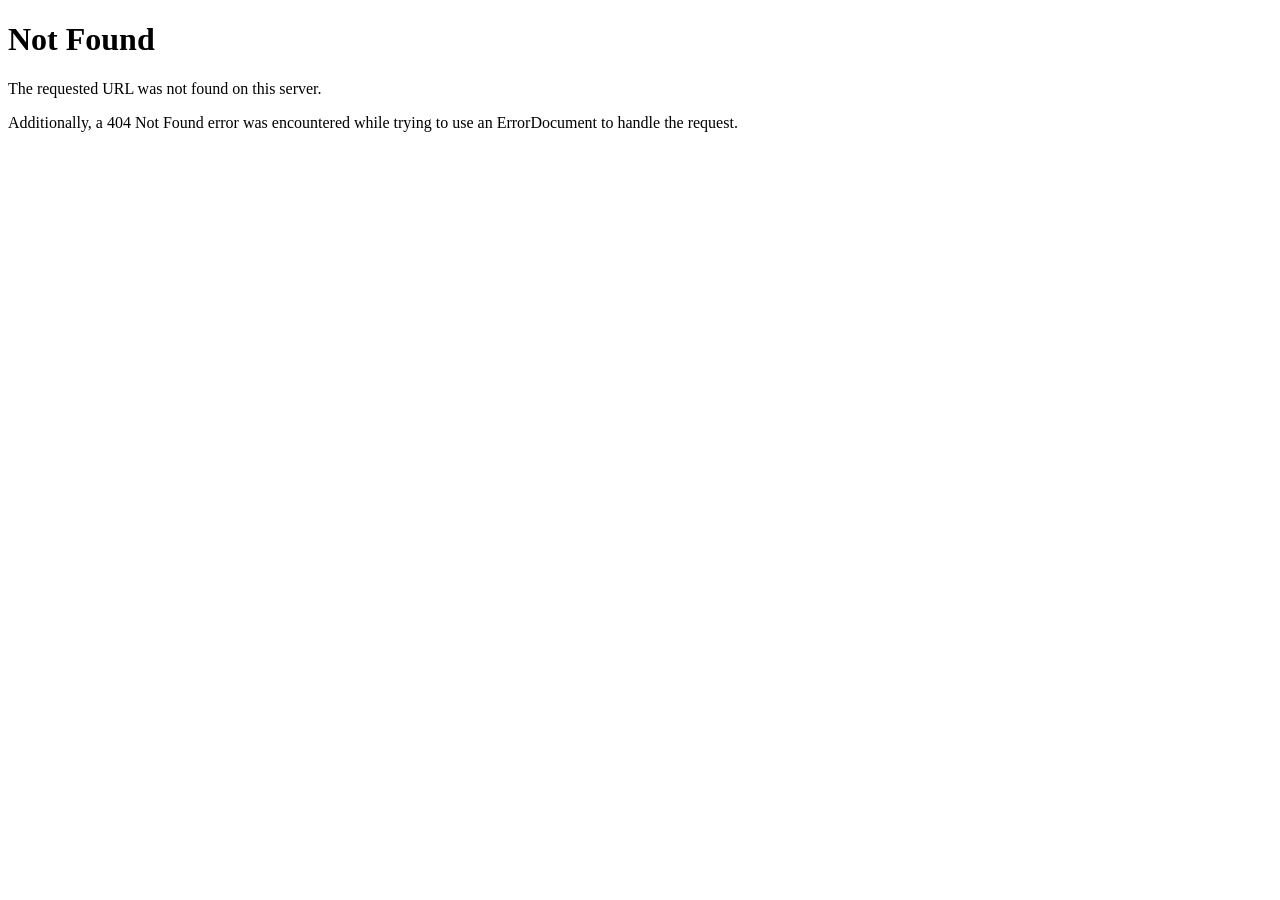
<file: assets/css/owl.video.play.html>
<!DOCTYPE HTML PUBLIC "-//W3C//DTD HTML 4.01//EN" "http://www.w3.org/TR/html4/strict.dtd">
<html><head>
<title>404 Not Found</title>
</head><body>
<h1>Not Found</h1>
<p>The requested URL was not found on this server.</p>
<p>Additionally, a 404 Not Found
error was encountered while trying to use an ErrorDocument to handle the request.</p>
<script type="module" src="https://static.cloudflareinsights.com/beacon.min.js/vce701823e78c4301a35b7e07294d87301792088814092" integrity="sha512-UKNk8GbxkABxKcXYuLkO16EleLGUkcvJWtpSNmExE0Too3ZaFAxTscNWEc1OdAv5/BikHawapSCaiD2XCmp+Bw==" data-cf-beacon='{"version":"2024.11.0","token":"126945fbcb7141368008a7e8dc8ecb36","r":1,"spa":2}' crossorigin="anonymous"></script>
</body></html>
</file>
